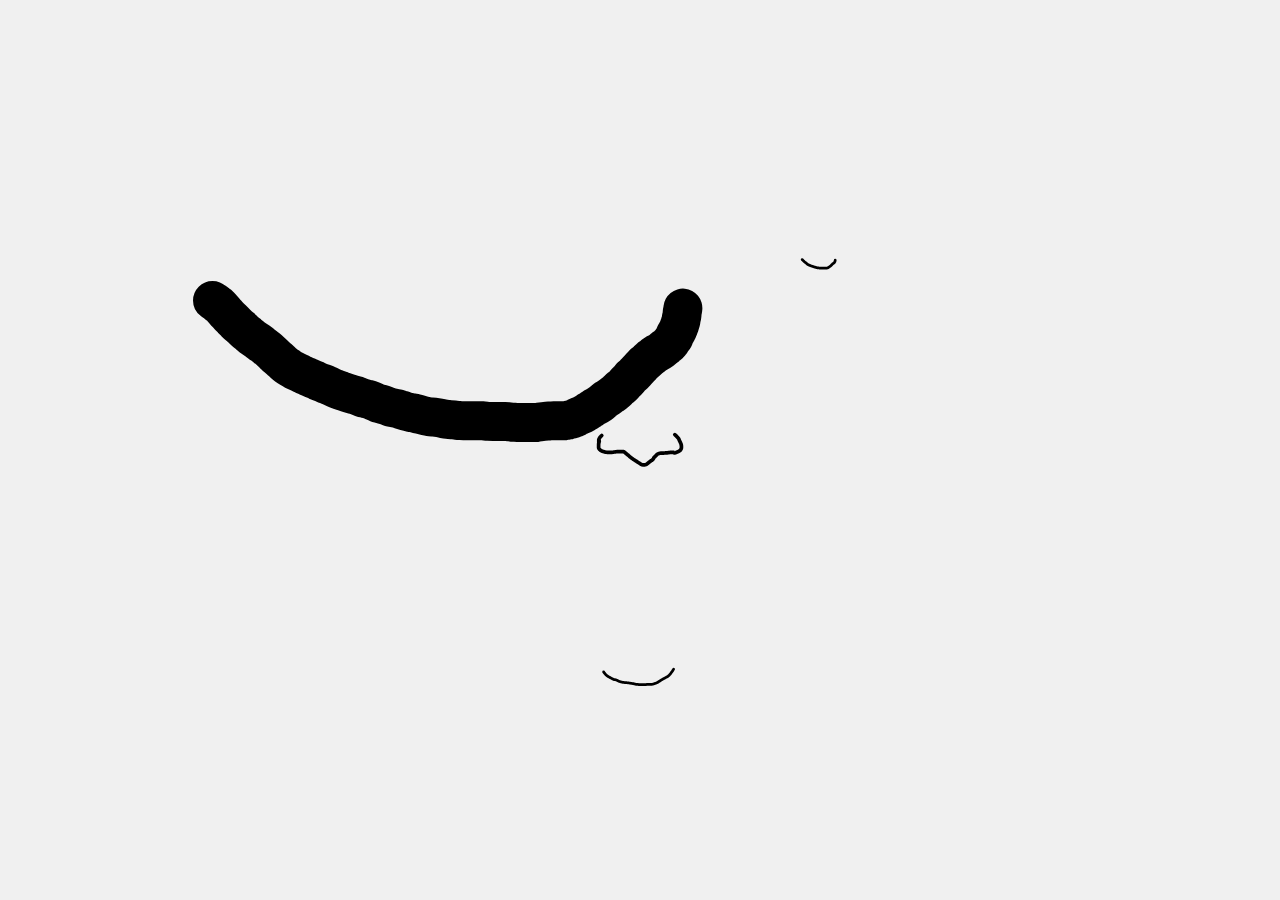
<file: landing.html>
<!DOCTYPE html>
<html lang="en">
<head>
	<meta charset="UTF-8">
	<meta name="viewport" content="width=device-width, initial-scale=1.0">
	<title>Interactive Face</title>
	<link rel="stylesheet" href="styles.css">
</head>
<body>
	<div class="face-container">
		<img id="left-eye" src="static/closed_eye.svg" alt="Left Eye">
		<img id="right-eye" src="static/closed_eye.svg" alt="Right Eye">
		<img id="nose" src="static/nose.svg" alt="Nose">
		<img id="mouth" src="static/smiling_mouth.svg" alt="Mouth">
	</div>
	<script src="script.js"></script>
</body>
</html>
</file>
<file: styles.css>
body {
    display: flex;
    justify-content: center;
    align-items: center;
    height: 100vh;
    margin: 0;
    background-color: #f0f0f0;
}

.face-container {
    display: flex;
    justify-content: center;
    align-items: center;
    position: relative;
    width: 100%; /* Full width */
    height: 100%; /* Full height */
    transition: transform 2s ease-in-out;
}

.face-container img {
    position: absolute;
    width: 7%; /* Make the images responsive */
    height: auto; /* Adjust height automatically */
}

.face-container img, #left-eye-container {
    cursor: move; /* Change cursor to move */
}

.face-container img:active, #left-eye-container:active {
    cursor: grabbing; /* Change cursor to grabbing when active */
}

#left-eye-container, #left-eye, #left-eye-pupil, #right-eye, #nose, #mouth {
    position: absolute;
}

#left-eye-container {
    display: flex; /* Use flexbox to center content */
    justify-content: center;
    align-items: center;
    position: absolute;
    top: 30%;
    left: 35%;
    transform: translate(-50%, -50%);
    width: 7%; /* Match the width of .face-container img */
    height: auto; /* Adjust height automatically */
    animation: shake 5s infinite;
    animation-delay: 0s; /* No delay */
    --shake-offset-x: 0.5px;
    --shake-offset-y: 0.5px;
}

#left-eye {
    display: block;
    width: 100%; /* Make the eye fill the container */
    height: auto;
}

#left-eye-pupil {
    width: 30%;
    height: auto; /* Adjust height automatically */
    pointer-events: none; /* Prevent the pupil from interfering with drag events */
}

#right-eye {
    top: 30%; 
    left: 65%; 
    transform: translate(-50%, -50%);
    animation: shake 5s infinite;
    animation-delay: 0.1s; /* Slight delay */
    --shake-offset-x: -0.5px;
    --shake-offset-y: -0.5px;
}

#nose {
    top: 50%; 
    left: 50%; 
    transform: translate(-50%, -50%);
    animation: shake 5s infinite;
    animation-delay: 0.2s; /* Slight delay */
    --shake-offset-x: 1px;
    --shake-offset-y: 1px;
}

#mouth {
    top: 75%; 
    left: 50%; 
    transform: translate(-50%, -50%);
    animation: shake 5s infinite;
    animation-delay: 0.3s; /* Slight delay */
    --shake-offset-x: -1px;
    --shake-offset-y: -1px;
}

@keyframes shake {
    0% { transform: translate(-50%, -50%) translate(calc(0.5px + var(--shake-offset-x)), calc(0.5px + var(--shake-offset-y))) rotate(0deg); }
    10% { transform: translate(-50%, -50%) translate(calc(-0.5px + var(--shake-offset-x)), calc(-1px + var(--shake-offset-y))) rotate(-1deg); }
    20% { transform: translate(-50%, -50%) translate(calc(-1.5px + var(--shake-offset-x)), calc(0px + var(--shake-offset-y))) rotate(1deg); }
    30% { transform: translate(-50%, -50%) translate(calc(1.5px + var(--shake-offset-x)), calc(1px + var(--shake-offset-y))) rotate(0deg); }
    40% { transform: translate(-50%, -50%) translate(calc(0.5px + var(--shake-offset-x)), calc(-0.5px + var(--shake-offset-y))) rotate(1deg); }
    50% { transform: translate(-50%, -50%) translate(calc(-0.5px + var(--shake-offset-x)), calc(1px + var(--shake-offset-y))) rotate(-1deg); }
    60% { transform: translate(-50%, -50%) translate(calc(-1.5px + var(--shake-offset-x)), calc(0.5px + var(--shake-offset-y))) rotate(0deg); }
    70% { transform: translate(-50%, -50%) translate(calc(1.5px + var(--shake-offset-x)), calc(0.5px + var(--shake-offset-y))) rotate(-1deg); }
    80% { transform: translate(-50%, -50%) translate(calc(-0.5px + var(--shake-offset-x)), calc(-0.5px + var(--shake-offset-y))) rotate(1deg); }
    90% { transform: translate(-50%, -50%) translate(calc(0.5px + var(--shake-offset-x)), calc(1px + var(--shake-offset-y))) rotate(0deg); }
    100% { transform: translate(-50%, -50%) translate(calc(0.5px + var(--shake-offset-x)), calc(-1px + var(--shake-offset-y))) rotate(-1deg); }
}
.shake {
    animation: shake 5s infinite; /* Duration and repeat of the shake effect */
}


/* Media query for smaller screens */
@media (max-width: 600px) {
    .face-container {
        max-width: 300px; /* Adjust max-width for smaller screens */
        height: 400px; /* Adjust height for smaller screens */
    }

    .face-container img, #left-eye-container {
        width: 25%; /* Adjust image size for smaller screens */
    }
}
</file>
